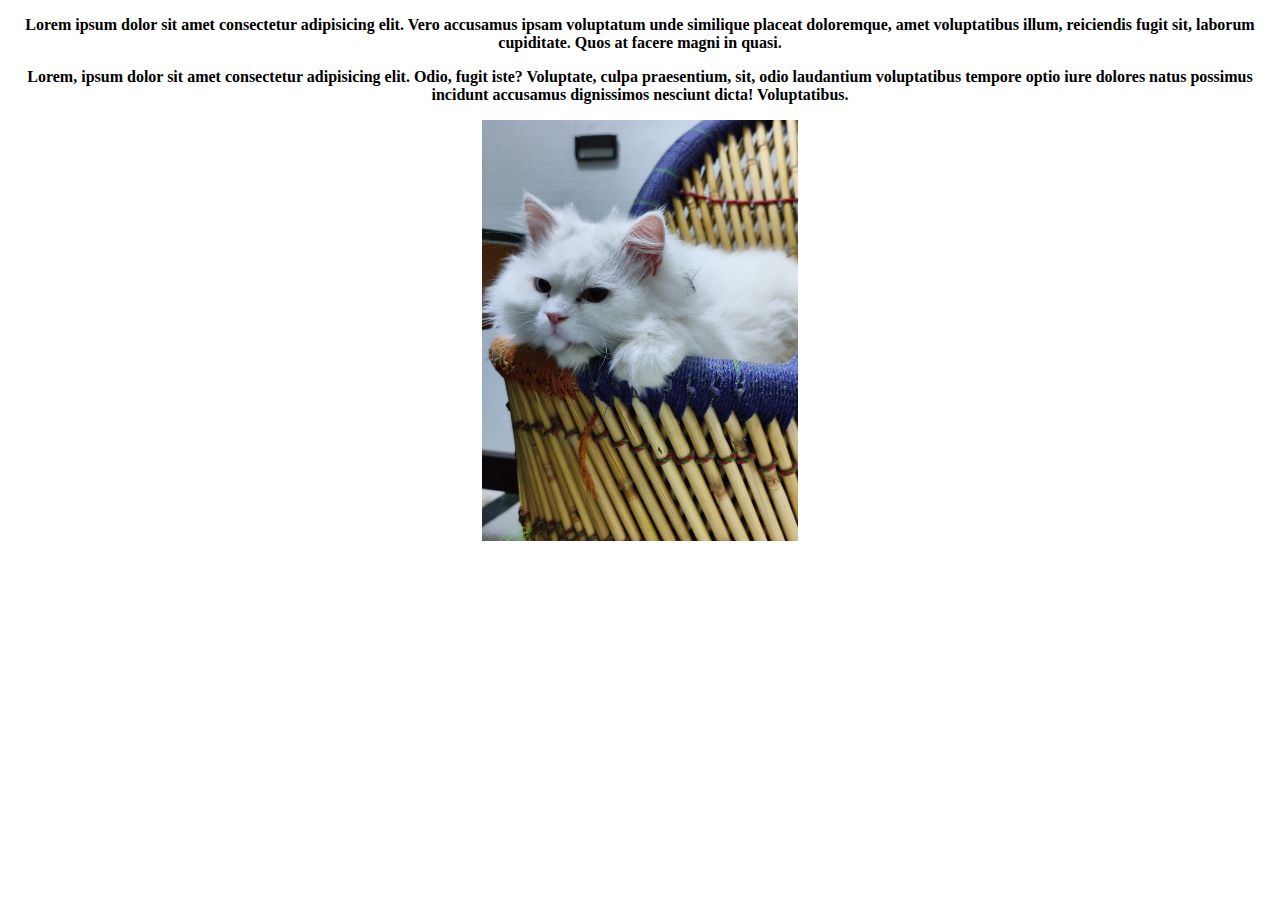
<file: 2_second.html>
<!DOCTYPE html>
<html lang="en">

<head>
    <meta charset="UTF-8">
    <meta name="viewport" content="width=device-width, initial-scale=1.0">
    <title>Aligned Web Page</title>
</head>

<body>
    <center>
        <b>
            <p>Lorem ipsum dolor sit amet consectetur adipisicing elit. Vero accusamus ipsam
                voluptatum unde similique
                placeat doloremque, amet voluptatibus illum, reiciendis fugit sit, laborum cupiditate. Quos at facere
                magni
                in quasi.</p>
            <p>Lorem, ipsum dolor sit amet consectetur adipisicing elit. Odio, fugit iste? Voluptate, culpa praesentium,
                sit, odio laudantium voluptatibus tempore optio iure dolores natus possimus incidunt accusamus
                dignissimos
                nesciunt dicta! Voluptatibus.</p>
        </b>

        <img src="cat2.jpeg" height="25%" width="25%" />
    </center>
</body>

</html>
</file>
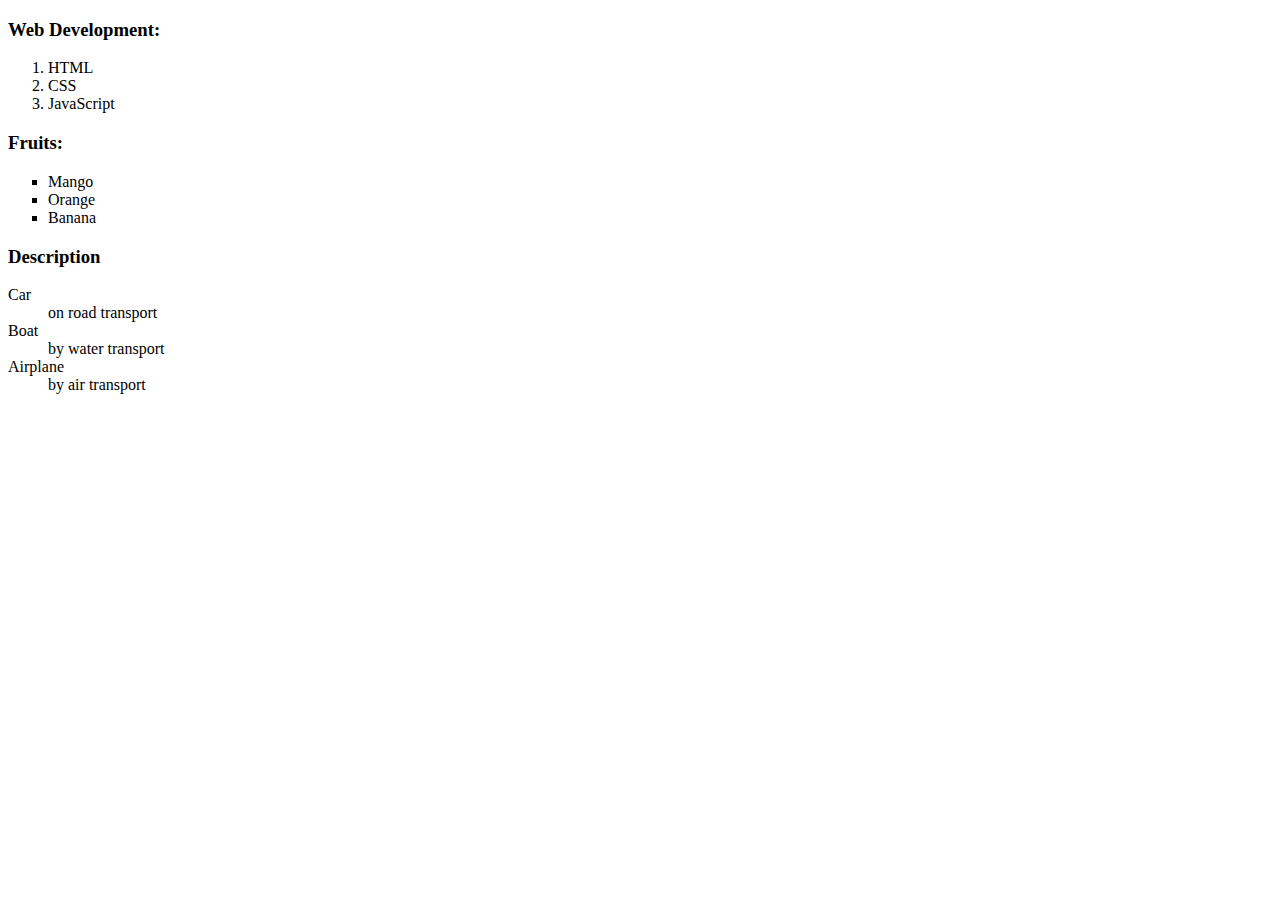
<file: 3_third.html>
<!DOCTYPE html>
<html lang="en">

<head>
    <meta charset="UTF-8">
    <meta name="viewport" content="width=device-width, initial-scale=1.0">
    <title>List</title>
</head>

<body>
    <h3>Web Development:</h3>
    <ol type="1">
        <li>HTML</li>
        <li>CSS</li>
        <li>JavaScript</li>
    </ol>
    <h3>Fruits:</h3>
    <ul type="square">
        <li>Mango</li>
        <li>Orange</li>
        <li>Banana</li>
    </ul>
    <h3>Description</h3>
    <dl>
        <dt>Car</dt>
        <dd>on road transport</dd>
        <dt>Boat</dt>
        <dd>by water transport</dd>
        <dt>Airplane</dt>
        <dd>by air transport</dd>
    </dl>
</body>

</html>
</file>
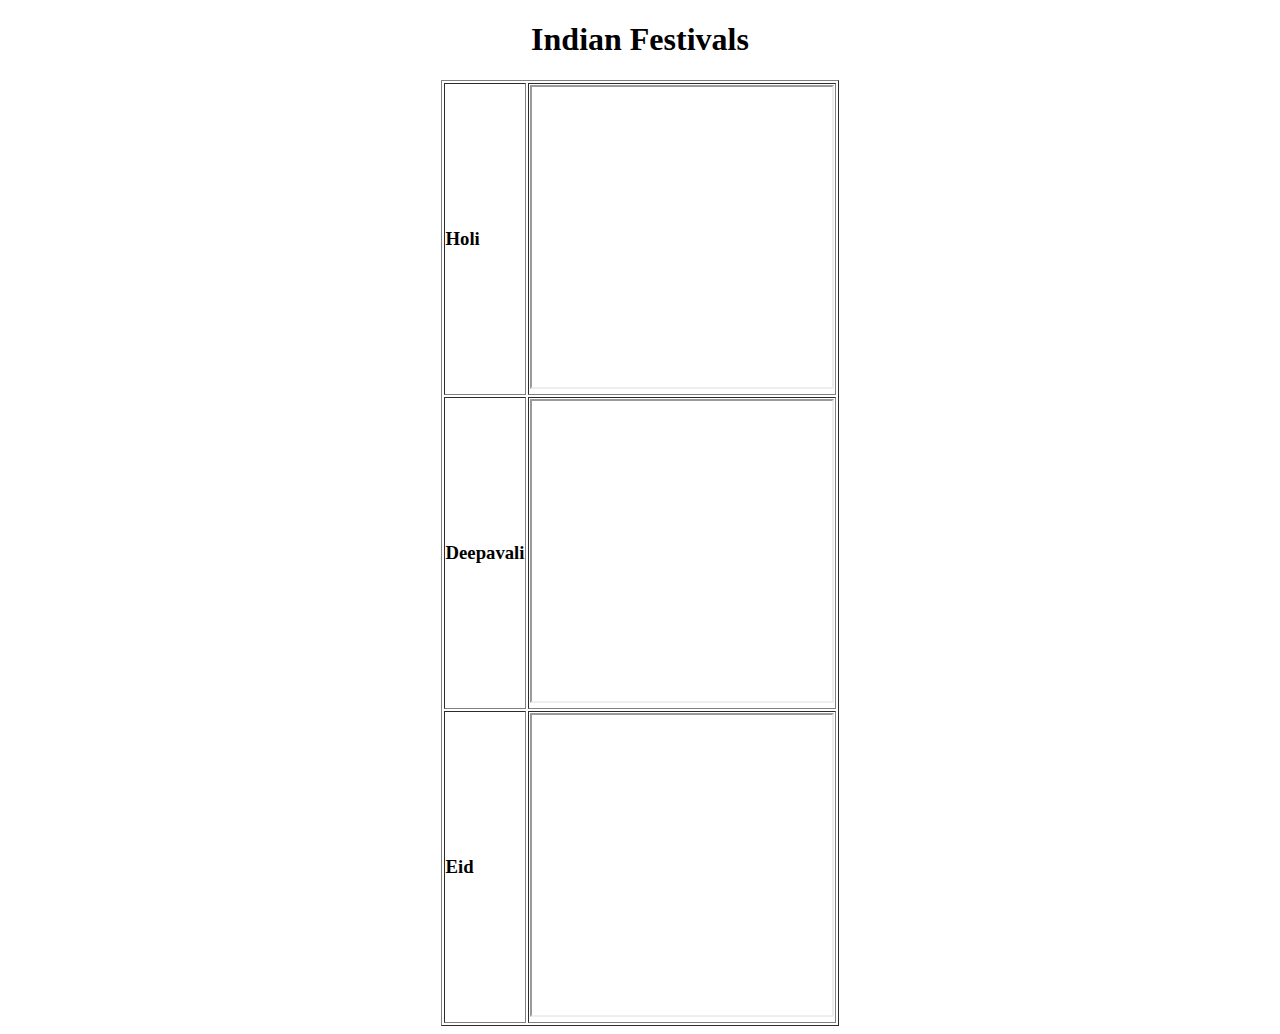
<file: 4_fourth.html>
<!DOCTYPE html>
<html lang="en">

<head>
    <meta charset="UTF-8">
    <meta name="viewport" content="width=device-width, initial-scale=1.0">
    <title>Indian Festivals</title>
</head>

<body>
    <center>
        <h1>Indian Festivals</h1>
        <table border>
            <tr>
                <td>
                    <h3>Holi</h3>
                </td>
                <td><iframe src="https://www.youtube.com/embed/ek3coC3ej2U" height="300px" width="300px"
                        allowfullscreen>View</iframe></td>
            </tr>
            <tr>
                <td>
                    <h3>Deepavali</h3>
                </td>
                <td><iframe src="https://www.youtube.com/embed/HTPIiBpUS7U" height="300px" width="300px"
                        allowfullscreen>View</iframe></td>
            </tr>
            <tr>
                <td>
                    <h3>Eid</h3>
                </td>
                <td><iframe src="https://www.youtube.com/embed/6OF4HEGNBRQ" height="300px" width="300px"
                        allowfullscreen>View</iframe></td>
            </tr>
        </table>
    </center>
</body>

</html>
</file>
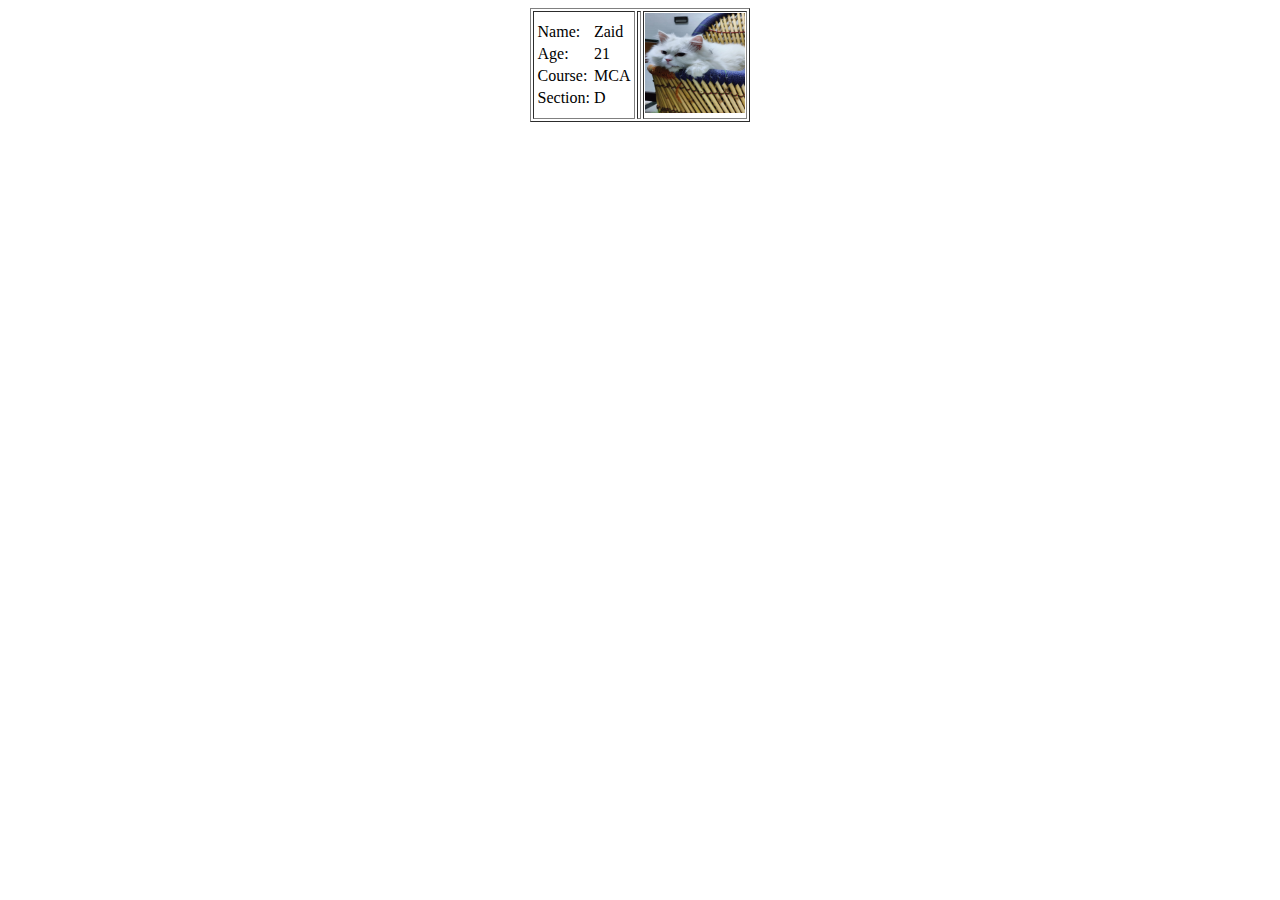
<file: IDcard.html>
<!DOCTYPE html>
<html lang="en">

<head>
    <meta charset="UTF-8">
    <meta name="viewport" content="width=device-width, initial-scale=1.0">
    <title>ID card</title>
</head>

<body>
    <center>
        <table border>
            <tr>
                <td>
                    <table>
                        <tr>
                            <td>Name: </td>
                            <td>Zaid</td>
                        </tr>
                        <tr>
                            <td>Age: </td>
                            <td>21</td>
                        </tr>
                        <tr>
                            <td>Course: </td>
                            <td>MCA</td>
                        </tr>
                        <tr>
                            <td>Section: </td>
                            <td>D</td>
                        </tr>
                    </table>
                </td>
                <td>
                <td> <img src="cat2.jpeg" height="100px" width="100px" /> </td>
                </td>
            </tr>
        </table>

    </center>
</body>

</html>
</file>
